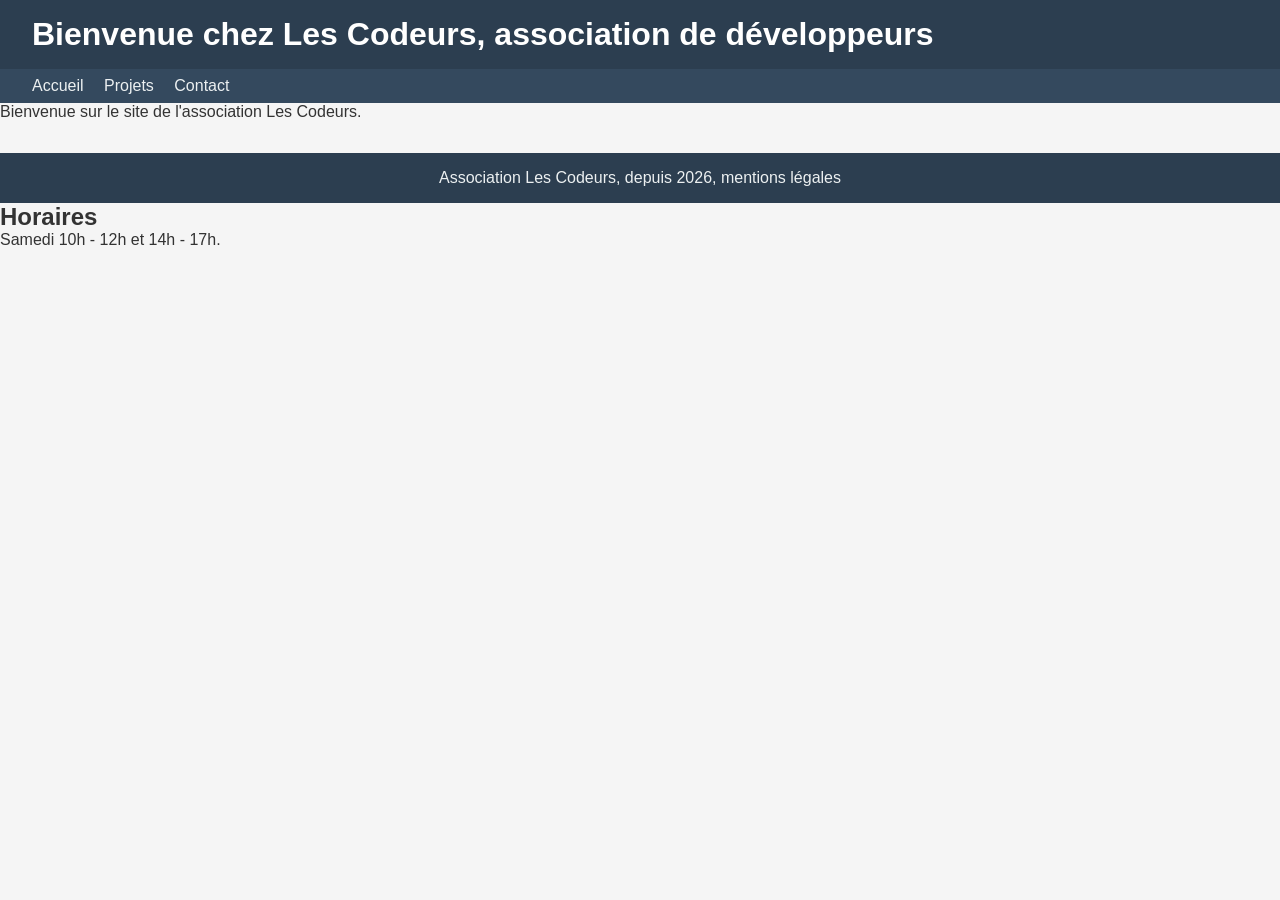
<file: index.html>
<!DOCTYPE html>
<html lang="fr">
<head>
  <meta charset="UTF-8">
  <title>Association Les Codeurs</title>
  <link rel="stylesheet" href="style.css">
</head>
<body>
  <h1>Bienvenue chez Les Codeurs, association de développeurs</h1>
  <nav>
    <a href="index.html">Accueil</a>
    <a href="projets.html">Projets</a>
    <a href="contact.html">Contact</a>
  </nav>
  <main>
    <p>Bienvenue sur le site de l'association Les Codeurs.</p>
  </main>
  <footer>Association Les Codeurs, depuis 2026, mentions légales</footer>
  <h2>Horaires</h2>
  <p>Samedi 10h - 12h et 14h - 17h.</p>
</html>
</file>
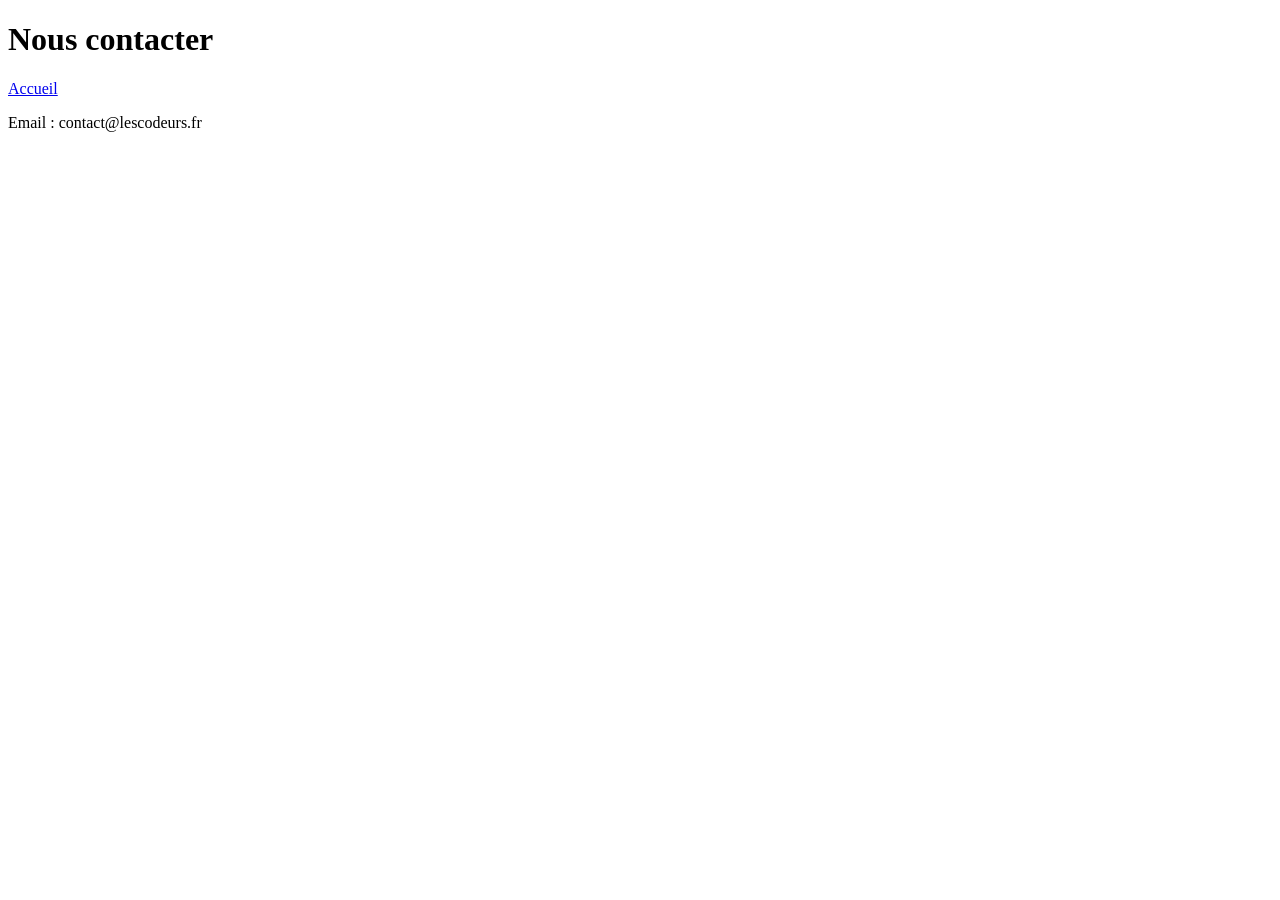
<file: contact.html>
<!DOCTYPE html>
<html lang="fr">
<head>
  <meta charset="UTF-8">
  <title>Contact — Association Les Codeurs</title>
</head>
<body>
  <h1>Nous contacter</h1>
  <nav>
    <a href="index.html">Accueil</a>
  </nav>
  <p>Email : contact@lescodeurs.fr</p>
</body>
</html>
</file>
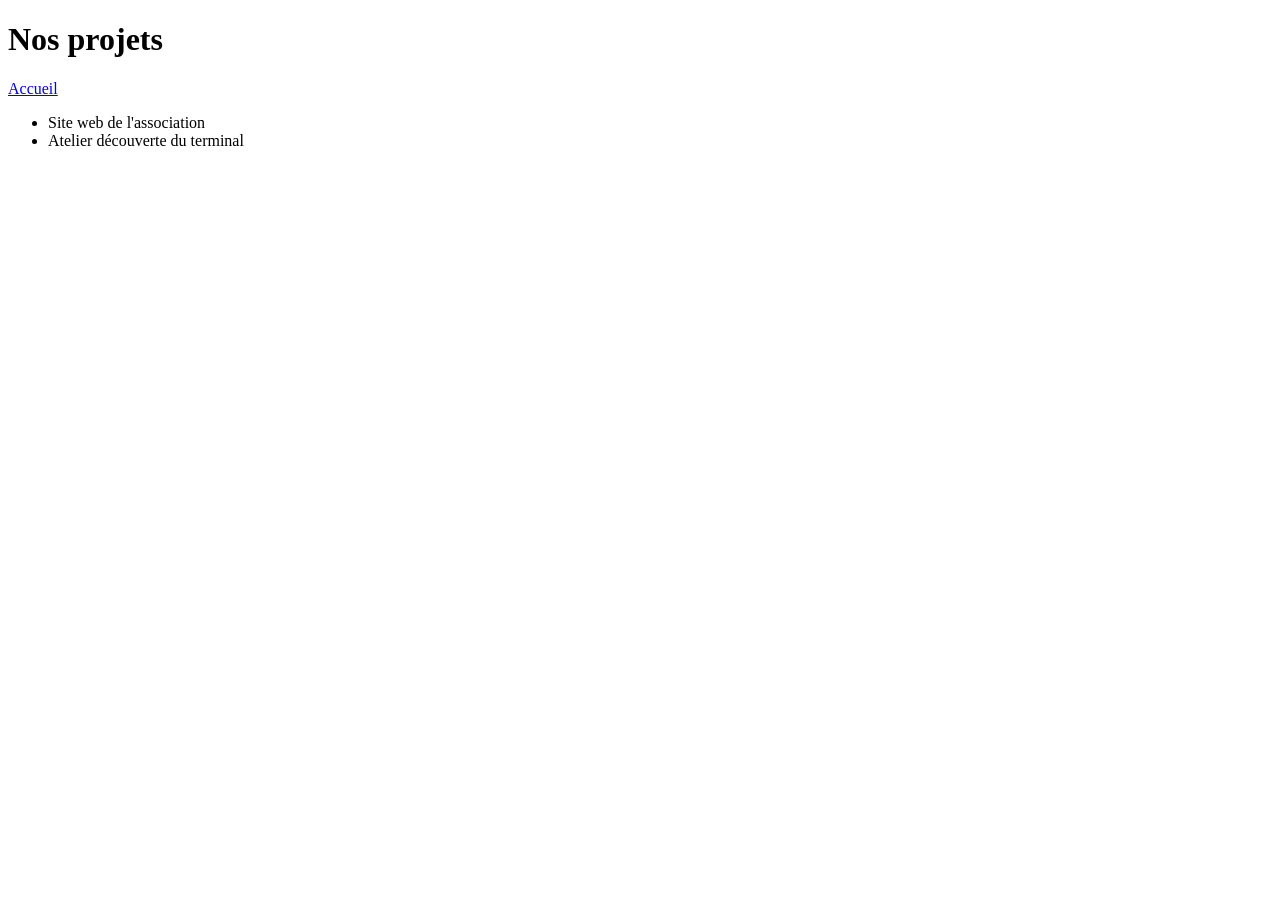
<file: projets.html>
<!DOCTYPE html>
<html lang="fr">
<head>
  <meta charset="UTF-8">
  <title>Projets — Association Les Codeurs</title>
</head>
<body>
  <h1>Nos projets</h1>
  <nav>
    <a href="index.html">Accueil</a>
  </nav>
  <ul>
    <li>Site web de l'association</li>
    <li>Atelier découverte du terminal</li>
  </ul>
</body>
</html>
</file>
<file: style.css>
* {
  box-sizing: border-box;
  margin: 0;
  padding: 0;
}

body {
  font-family: Arial, sans-serif;
  background-color: #f5f5f5;
  color: #333;
}

h1 {
  background-color: #2c3e50;
  color: white;
  padding: 1rem 2rem;
}

nav {
  background-color: #34495e;
  padding: 0.5rem 2rem;
}

nav a {
  color: #ecf0f1;
  text-decoration: none;
  margin-right: 1rem;
}

nav a:hover {
  text-decoration: underline;
}

footer {
  background-color: #2c3e50;
  color: #ecf0f1;
  text-align: center;
  padding: 1rem;
  margin-top: 2rem;
}
</file>
